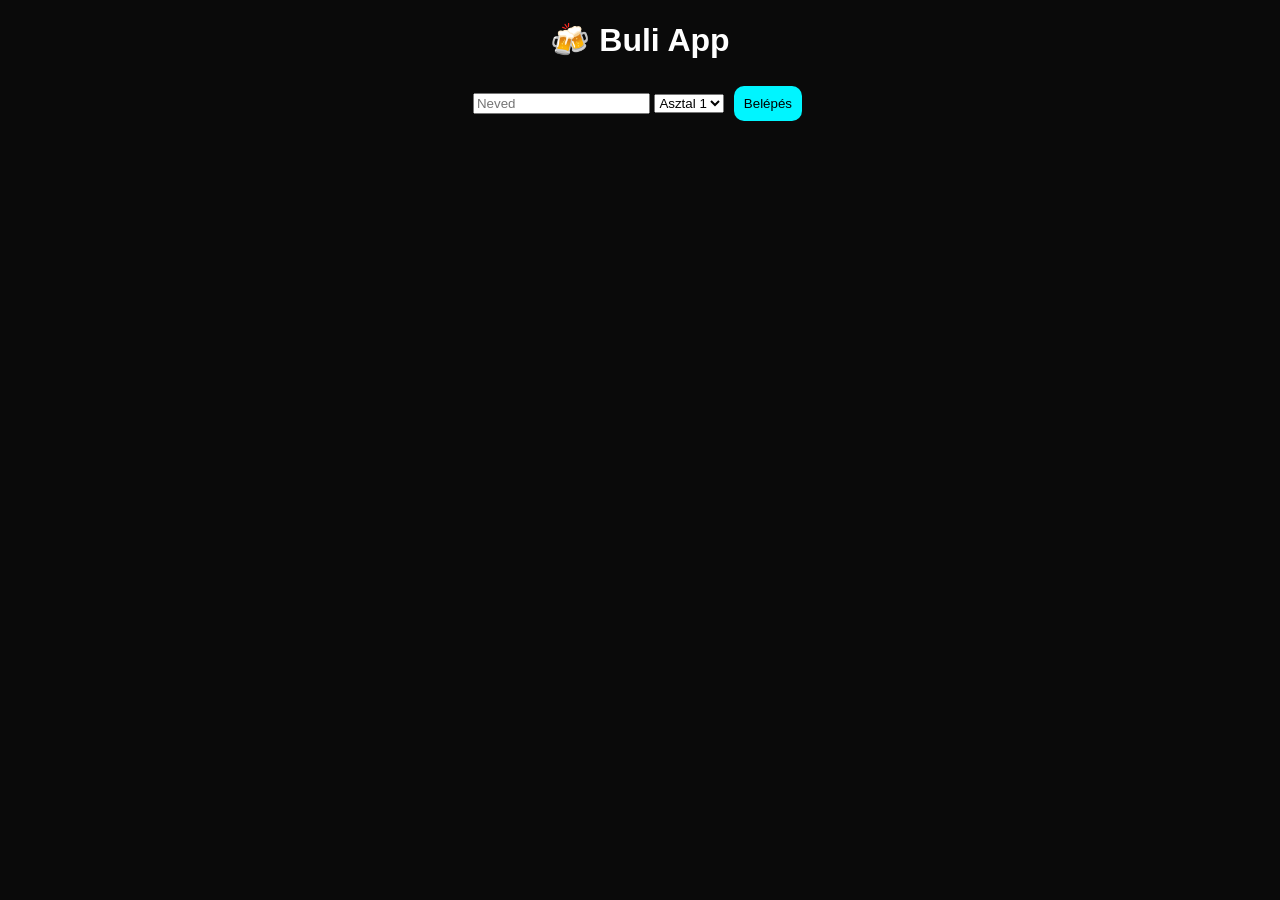
<file: index.html>
<!DOCTYPE html>
<html>
<head>
  <title>Buli App</title>
  <link rel="stylesheet" href="style.css">
</head>
<body>

<h1>🍻 Buli App</h1>

<input id="name" placeholder="Neved">

<select id="table">
  <option value="1">Asztal 1</option>
  <option value="2">Asztal 2</option>
  <option value="3">Asztal 3</option>
  <option value="4">Asztal 4</option>
  <option value="5">Asztal 5</option>
  <option value="6">Asztal 6</option>
</select>

<button onclick="join()">Belépés</button>

<script>
function join(){
  let name = document.getElementById("name").value;
  let table = document.getElementById("table").value;

  localStorage.setItem("name", name);
  localStorage.setItem("table", table);

  window.location.href = "game.html";
}
</script>

</body>
</html>
</file>
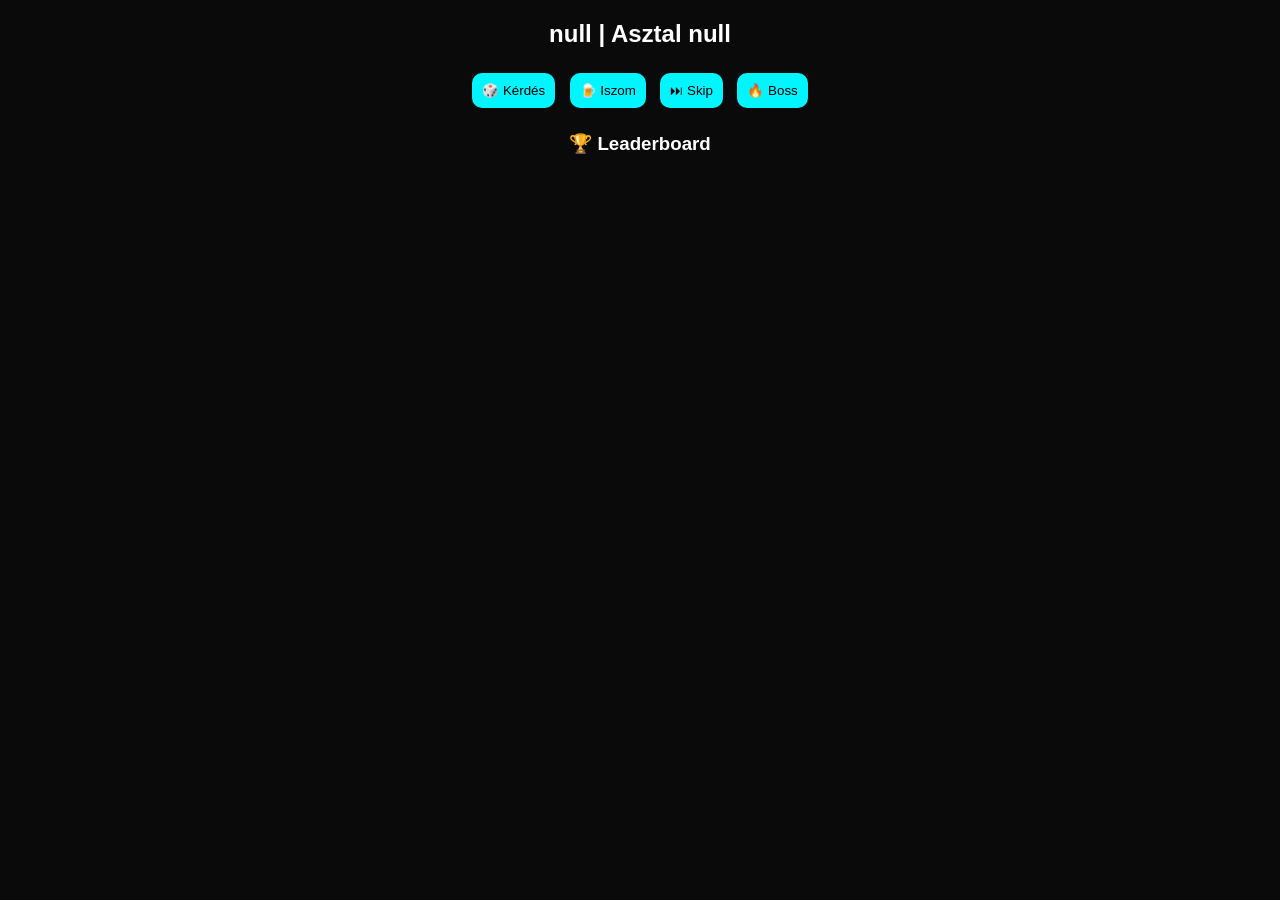
<file: game.html>
<!DOCTYPE html>
<html>
<head>
  <title>Game</title>
  <link rel="stylesheet" href="style.css">
</head>
<body>

<h2 id="info"></h2>

<button onclick="question()">🎲 Kérdés</button>
<button onclick="drink()">🍺 Iszom</button>
<button onclick="skip()">⏭ Skip</button>
<button onclick="boss()">🔥 Boss</button>

<div id="question"></div>

<h3>🏆 Leaderboard</h3>
<div id="board"></div>

<!-- BOSS -->
<div id="boss" class="popup">
  <h1>🔥 BOSS KÖR</h1>
  <p id="bossText"></p>
  <button onclick="closeBoss()">OK</button>
</div>

<!-- KORONA -->
<div id="king" class="popup">
  <div class="crown">👑</div>
  <div id="kingName"></div>
  <button onclick="closeKing()">Bezár</button>
</div>

<script>
let name = localStorage.getItem("name");
let table = localStorage.getItem("table");

document.getElementById("info").innerText =
  name + " | Asztal " + table;

const bossList = [
  "Mindenki iszik 1-et",
  "Válassz valakit → iszik 3-at",
  "Bal oldalad iszik",
  "Jobb oldalad iszik"
];

function question(){
  let q = [
    "Mi volt a legcikibb pillanatod?",
    "Kire bíznál rá 1 milliót?",
    "Kit hívnál fel részegen?",
    "Mi volt a legrosszabb randid?"
  ];

  document.getElementById("question").innerText =
    q[Math.floor(Math.random()*q.length)];
}

function drink(){
  alert("🍺 +1 ital");
}

function skip(){
  alert("⏭ kihagyva");
}

function boss(){
  let b = bossList[Math.floor(Math.random()*bossList.length)];
  document.getElementById("bossText").innerText = b;
  document.getElementById("boss").style.display="flex";
}

function closeBoss(){
  document.getElementById("boss").style.display="none";
}

function showKing(){
  document.getElementById("kingName").innerText =
    name + " 👑 BULI KIRÁLY";

  document.getElementById("king").style.display="flex";
}

function closeKing(){
  document.getElementById("king").style.display="none";
}
</script>

</body>
</html>
</file>
<file: style.css>
body {
  background: #0a0a0a;
  color: white;
  text-align: center;
  font-family: Arial;
}

button {
  padding: 10px;
  margin: 5px;
  background: #00f5ff;
  border: none;
  border-radius: 10px;
}

#question {
  margin: 20px;
  font-size: 22px;
  color: gold;
}

.popup {
  display: none;
  position: fixed;
  top:0; left:0;
  width:100%;
  height:100%;
  background: rgba(0,0,0,0.9);
  justify-content:center;
  align-items:center;
  flex-direction:column;
}

.crown {
  font-size: 80px;
}
</file>
